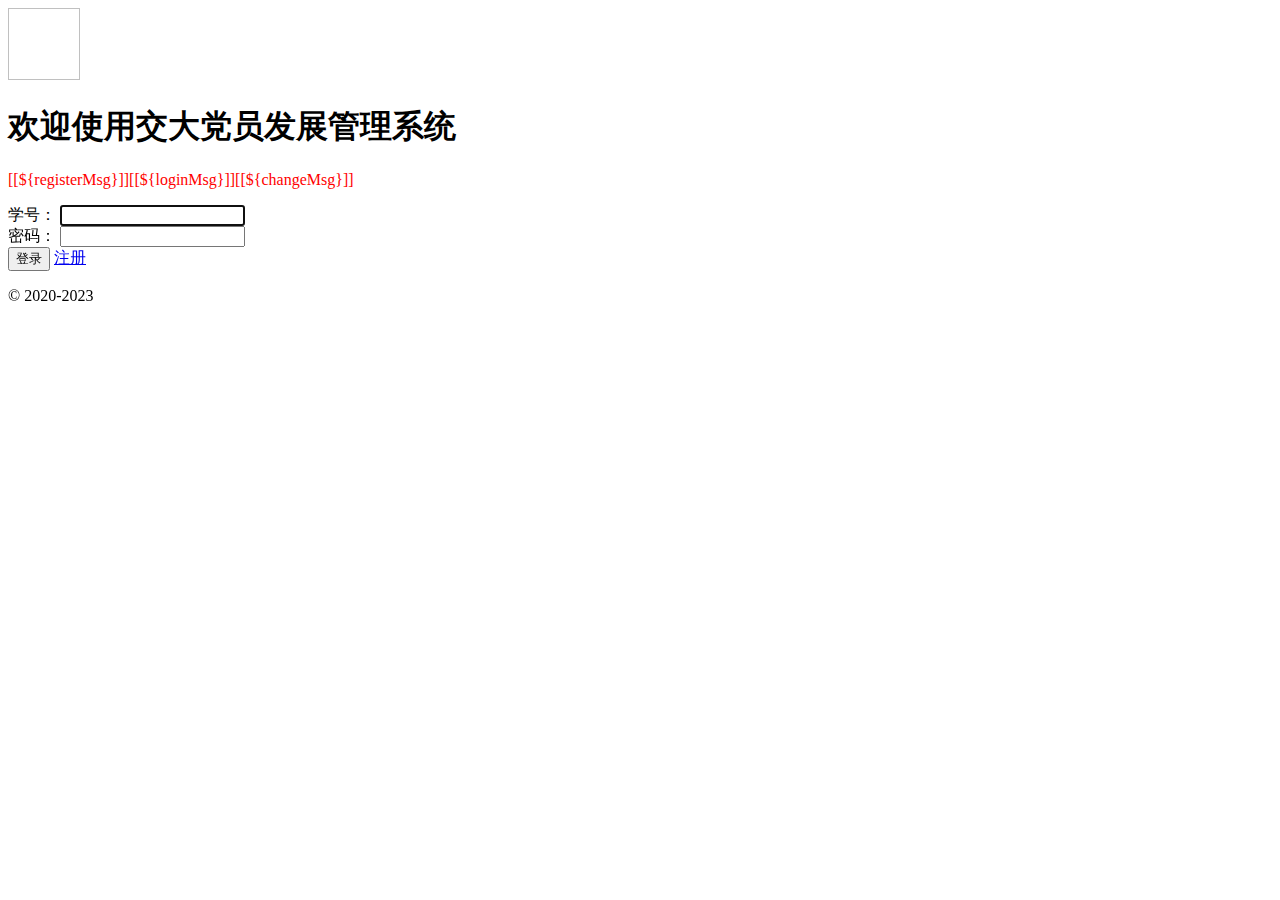
<file: target/classes/templates/index.html>
<!DOCTYPE html>
<html lang="en" xmlns:th="http://www.thymeleaf.org">
	<head>
		<meta http-equiv="Content-Type" content="text/html; charset=UTF-8">
		<meta name="viewport" content="width=device-width, initial-scale=1, shrink-to-fit=no">
		<meta name="description" content="">
		<meta name="author" content="">
		<title>党员发展管理系统</title>
		<!-- Bootstrap core CSS -->
		<link th:href="@{/css/bootstrap.min.css}" rel="stylesheet">
		<!-- Custom styles for this template -->
		<link th:href="@{/css/signin.css}" rel="stylesheet">
	</head>

	<body class="text-center">
		<form class="form-signin" th:action="@{/user/login}">
			<img class="mb-4" th:src="@{/img/bootstrap-solid.svg}" alt="" width="72" height="72">
			<h1 class="h3 mb-3 font-weight-normal">欢迎使用交大党员发展管理系统</h1>
			<p style="color: red">[[${registerMsg}]][[${loginMsg}]][[${changeMsg}]]</p>
			<div class="form-check form-inline">
				<label>学号：</label>
				<input type="text" name="mId" class="form-control" required="" autofocus="" th:value="${mId}">
			</div>
			<div class="form-check form-inline">
				<label>密码：</label>
				<input type="password" name="mPassword" class="form-control" required="">
			</div>
			<button class="btn btn-lg btn-primary btn-block" type="submit">登录</button>
			<a class="btn btn-lg btn-primary btn-block" href="/toRegisterMemberPage">注册</a>
			<p class="mt-5 mb-3 text-muted">© 2020-2023</p>
		</form>

	</body>

</html>
</file>
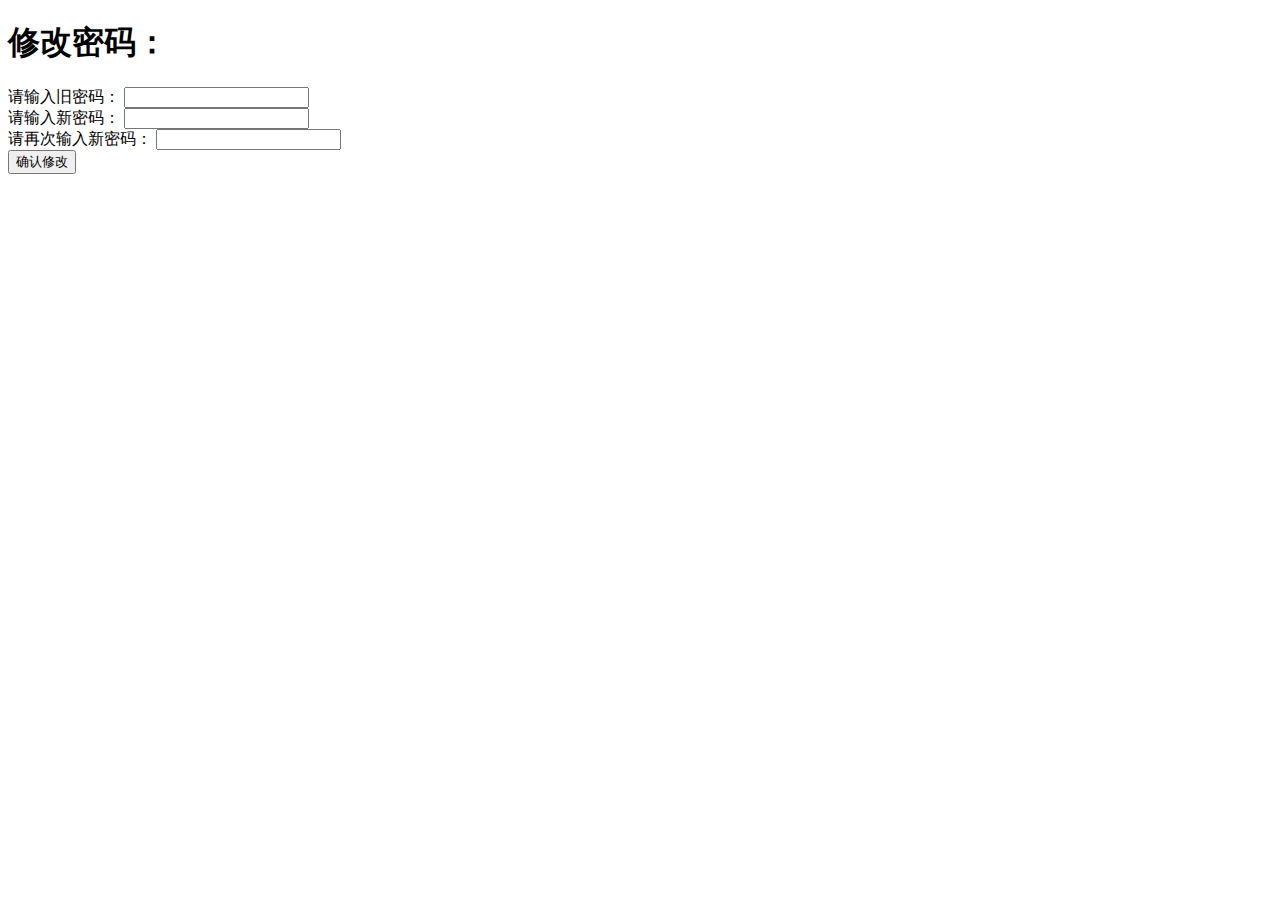
<file: target/classes/templates/changeMemberPassword.html>
<!DOCTYPE html>
<!-- saved from url=(0052)http://getbootstrap.com/docs/4.0/examples/dashboard/ -->
<html lang="en" xmlns:th="http://www.thymeleaf.org">
	<head>
		<meta http-equiv="Content-Type" content="text/html; charset=UTF-8">
		<meta name="viewport" content="width=device-width, initial-scale=1, shrink-to-fit=no">
		<meta name="description" content="">
		<meta name="author" content="">

		<title>Dashboard Template for Bootstrap</title>
		<!-- Bootstrap core CSS -->
		<link th:href="@{/css/bootstrap.min.css}" rel="stylesheet">

		<!-- Custom styles for this template -->
		<link th:href="@{/css/dashboard.css}" rel="stylesheet">
		<style type="text/css">
			/* Chart.js */
			
			@-webkit-keyframes chartjs-render-animation {
				from {
					opacity: 0.99
				}
				to {
					opacity: 1
				}
			}
			
			@keyframes chartjs-render-animation {
				from {
					opacity: 0.99
				}
				to {
					opacity: 1
				}
			}
			
			.chartjs-render-monitor {
				-webkit-animation: chartjs-render-animation 0.001s;
				animation: chartjs-render-animation 0.001s;
			}
		</style>
	</head>

	<body>
		<div th:replace="~{commons/commons::topbar}"></div>

		<div class="container-fluid">
			<div class="row">
				<div th:replace="~{commons/commons::sidebar(active='changeMemberPassword.html')}"></div>
				<main role="main" class="col-md-9 ml-sm-auto col-lg-10 pt-3 px-4">
					<form class="form-signin" th:action="@{/user/changeMemberPassword}">
						<div class="form-check form-inline">
							<p style="color: red" th:text="${changeMsg}"></p>
							<h1 class="h3 mb-3 font-weight-normal">修改密码：</h1>
							<div class="form-check form-inline">
								<label>请输入旧密码：</label>
								<input type="password" name="mPassword" class="form-control" required="">
							</div>
							<div class="form-check form-inline">
								<label>请输入新密码：</label>
								<input type="password" name="mNewPassword" class="form-control" required="">
							</div>
							<div class="form-check form-inline">
								<label>请再次输入新密码：</label>
								<input type="password" name="mNewPasswordConfirm" class="form-control" required="">
							</div>
						</div>
						<button class="btn btn-lg btn-primary btn-block" type="submit">确认修改</button>
					</form>
				</main>
			</div>
		</div>

		<!-- Bootstrap core JavaScript
    ================================================== -->
		<!-- Placed at the end of the document so the pages load faster -->
		<script type="text/javascript" th:src="@{/js/jquery-3.2.1.slim.min.js}"></script>
		<script type="text/javascript" th:src="@{/js/popper.min.js}"></script>
		<script type="text/javascript" th:src="@{/js/bootstrap.min.js}"></script>

		<!-- Icons -->
		<script type="text/javascript" th:src="@{/js/feather.min.js}"></script>
		<script>
			feather.replace()
		</script>

		<!-- Graphs -->
		<script type="text/javascript" th:src="@{/js/Chart.min.js}"></script>
		<script>
			var ctx = document.getElementById("myChart");
			var myChart = new Chart(ctx, {
				type: 'line',
				data: {
					labels: ["Sunday", "Monday", "Tuesday", "Wednesday", "Thursday", "Friday", "Saturday"],
					datasets: [{
						data: [15339, 21345, 18483, 24003, 23489, 24092, 12034],
						lineTension: 0,
						backgroundColor: 'transparent',
						borderColor: '#007bff',
						borderWidth: 4,
						pointBackgroundColor: '#007bff'
					}]
				},
				options: {
					scales: {
						yAxes: [{
							ticks: {
								beginAtZero: false
							}
						}]
					},
					legend: {
						display: false,
					}
				}
			});
		</script>

	</body>

</html>
</file>
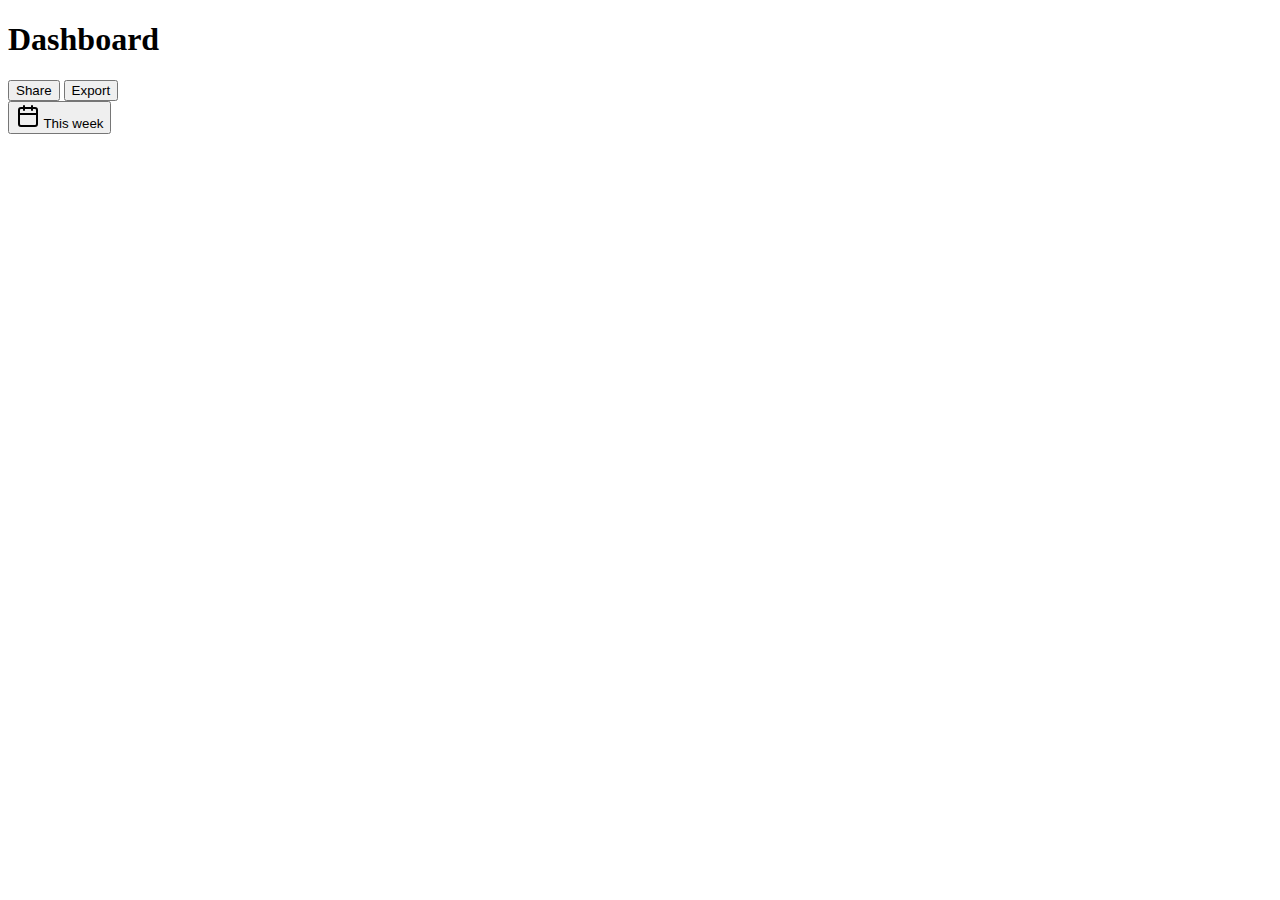
<file: target/classes/templates/main.html>
<!DOCTYPE html>
<!-- saved from url=(0052)http://getbootstrap.com/docs/4.0/examples/dashboard/ -->
<html lang="en" xmlns:th="http://www.thymeleaf.org">
	<head>
		<meta http-equiv="Content-Type" content="text/html; charset=UTF-8">
		<meta name="viewport" content="width=device-width, initial-scale=1, shrink-to-fit=no">
		<meta name="description" content="">
		<meta name="author" content="">

		<title>Dashboard Template for Bootstrap</title>
		<!-- Bootstrap core CSS -->
		<link th:href="@{/css/bootstrap.min.css}" rel="stylesheet">

		<!-- Custom styles for this template -->
		<link th:href="@{/css/dashboard.css}" rel="stylesheet">
		<style type="text/css">
			/* Chart.js */
			
			@-webkit-keyframes chartjs-render-animation {
				from {
					opacity: 0.99
				}
				to {
					opacity: 1
				}
			}
			
			@keyframes chartjs-render-animation {
				from {
					opacity: 0.99
				}
				to {
					opacity: 1
				}
			}
			
			.chartjs-render-monitor {
				-webkit-animation: chartjs-render-animation 0.001s;
				animation: chartjs-render-animation 0.001s;
			}
		</style>
	</head>

	<body>
		<div th:replace="~{commons/commons::topbar}"></div>

		<div class="container-fluid">
			<div class="row">
				<div th:replace="~{commons/commons::sidebar(active='main.html')}"></div>
				<main role="main" class="col-md-9 ml-sm-auto col-lg-10 pt-3 px-4">
					<div class="chartjs-size-monitor" style="position: absolute; left: 0px; top: 0px; right: 0px; bottom: 0px; overflow: hidden; pointer-events: none; visibility: hidden; z-index: -1;">
						<div class="chartjs-size-monitor-expand" style="position:absolute;left:0;top:0;right:0;bottom:0;overflow:hidden;pointer-events:none;visibility:hidden;z-index:-1;">
							<div style="position:absolute;width:1000000px;height:1000000px;left:0;top:0"></div>
						</div>
						<div class="chartjs-size-monitor-shrink" style="position:absolute;left:0;top:0;right:0;bottom:0;overflow:hidden;pointer-events:none;visibility:hidden;z-index:-1;">
							<div style="position:absolute;width:200%;height:200%;left:0; top:0"></div>
						</div>
					</div>
					<div class="d-flex justify-content-between flex-wrap flex-md-nowrap align-items-center pb-2 mb-3 border-bottom">
						<h1 class="h2">Dashboard</h1>
						<div class="btn-toolbar mb-2 mb-md-0">
							<div class="btn-group mr-2">
								<button class="btn btn-sm btn-outline-secondary">Share</button>
								<button class="btn btn-sm btn-outline-secondary">Export</button>
							</div>
							<button class="btn btn-sm btn-outline-secondary dropdown-toggle">
                <svg xmlns="http://www.w3.org/2000/svg" width="24" height="24" viewBox="0 0 24 24" fill="none" stroke="currentColor" stroke-width="2" stroke-linecap="round" stroke-linejoin="round" class="feather feather-calendar"><rect x="3" y="4" width="18" height="18" rx="2" ry="2"></rect><line x1="16" y1="2" x2="16" y2="6"></line><line x1="8" y1="2" x2="8" y2="6"></line><line x1="3" y1="10" x2="21" y2="10"></line></svg>
                This week
              </button>
						</div>
					</div>

					<canvas class="my-4 chartjs-render-monitor" id="myChart" width="1076" height="454" style="display: block; width: 1076px; height: 454px;"></canvas>

					
				</main>
			</div>
		</div>

		<!-- Bootstrap core JavaScript
    ================================================== -->
		<!-- Placed at the end of the document so the pages load faster -->
		<script type="text/javascript" th:src="@{/js/jquery-3.2.1.slim.min.js}"></script>
		<script type="text/javascript" th:src="@{/js/popper.min.js}"></script>
		<script type="text/javascript" th:src="@{/js/bootstrap.min.js}"></script>

		<!-- Icons -->
		<script type="text/javascript" th:src="@{/js/feather.min.js}"></script>
		<script>
			feather.replace()
		</script>

		<!-- Graphs -->
		<script type="text/javascript" th:src="@{/js/Chart.min.js}"></script>
		<script>
			var ctx = document.getElementById("myChart");
			var myChart = new Chart(ctx, {
				type: 'line',
				data: {
					labels: ["Sunday", "Monday", "Tuesday", "Wednesday", "Thursday", "Friday", "Saturday"],
					datasets: [{
						data: [15339, 21345, 18483, 24003, 23489, 24092, 12034],
						lineTension: 0,
						backgroundColor: 'transparent',
						borderColor: '#007bff',
						borderWidth: 4,
						pointBackgroundColor: '#007bff'
					}]
				},
				options: {
					scales: {
						yAxes: [{
							ticks: {
								beginAtZero: false
							}
						}]
					},
					legend: {
						display: false,
					}
				}
			});
		</script>

	</body>

</html>
</file>
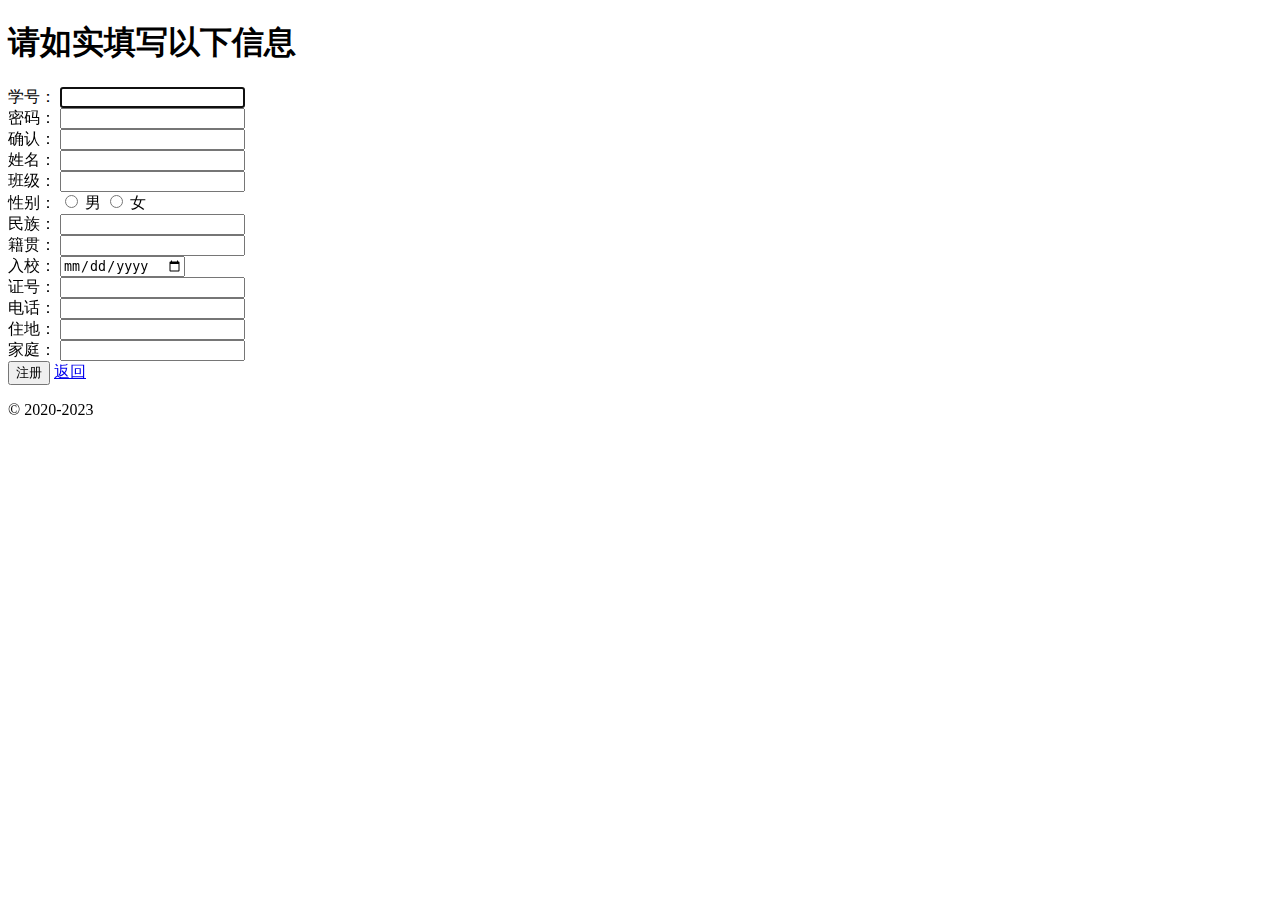
<file: target/classes/templates/register.html>
<!DOCTYPE html>
<html lang="en" xmlns:th="http://www.thymeleaf.org">
	<head>
		<meta http-equiv="Content-Type" content="text/html; charset=UTF-8">
		<meta name="viewport" content="width=device-width, initial-scale=1, shrink-to-fit=no">
		<meta name="description" content="">
		<meta name="author" content="">
		<title>党员发展管理系统-注册</title>
		<!-- Bootstrap core CSS -->
		<link th:href="@{/css/bootstrap.min.css}" rel="stylesheet">
		<!-- Custom styles for this template -->
		<link th:href="@{/css/signin.css}" rel="stylesheet">
	</head>

	<body class="text-center">
		<form class="form-signin" th:action="@{/user/register}">
			<div class="form-check form-inline">
				<p style="color: red" th:text="${registerMsg}"></p>
				<h1 class="h3 mb-3 font-weight-normal">请如实填写以下信息</h1>
				<div class="form-check form-inline">
					<label>学号：</label>
					<input type="text" name="mId" class="form-control" required="" autofocus="" th:value="${mId}">
				</div>
				<div class="form-check form-inline">
					<label>密码：</label>
					<input type="password" name="mPassword" class="form-control" required="">
				</div>
				<div class="form-check form-inline">
					<label>确认：</label>
					<input type="password" name="mPasswordConfirm" class="form-control" required="">
				</div>
				<input type="hidden" name="mLevel" value="0">
				<div class="form-check form-inline">
					<label>姓名：</label>
					<input type="text" name="mName" class="form-control" required="" th:value="${mName}">
				</div>
				<div class="form-check form-inline">
					<label>班级：</label>
					<input type="text" name="mClass" class="form-control" required="" th:value="${mClass}">
				</div>
				<div class="form-check form-inline">
					<label>性别：</label>
					<input type="radio" name="mGender" class="form-check-input" required="" th:value="男" th:checked="${mGender}">
					<label>男</label>

					<input type="radio" name="mGender" class="form-check-input" required="" th:value="女" th:checked="${mGender}">
					<label>女</label>
				</div>
				<div class="form-check form-inline">
					<label>民族：</label>
					<input type="text" name="mNation" class="form-control" required="" th:value="${mNation}">
				</div>
				<div class="form-check form-inline">
					<label>籍贯：</label>
					<input type="text" name="mNativePlace" class="form-control" required="" th:value="${mNativePlace}">
				</div>
				<div class="form-check form-inline">
					<label>入校：</label>
					<input type="date" name="mAdmissionTime" class="form-control" required="" th:value="${#dates.format(mAdmissionTime, 'yyyy-MM-dd')}">
				</div>
				<div class="form-check form-inline">
					<label>证号：</label>
					<input type="text" name="mIdCard" class="form-control" required="" th:value="${mIdCard}">
				</div>
				<div class="form-check form-inline">
					<label>电话：</label>
					<input type="text" name="mPhone" class="form-control" required="" th:value="${mPhone}">
				</div>
				<div class="form-check form-inline">
					<label>住地：</label>
					<input type="text" name="mPlace" class="form-control" required="" th:value="${mPlace}">
				</div>
				<div class="form-check form-inline">
					<label>家庭：</label>
					<input type="text" name="mFamilyPlace" class="form-control" required="" th:value="${mFamilyPlace}">
				</div>
			</div>
			<button class="btn btn-lg btn-primary btn-block" type="submit">注册</button>
			<a class="btn btn-lg btn-primary btn-block" href="/index">返回</a>
			<p class="mt-5 mb-3 text-muted">© 2020-2023</p>
		</form>

	</body>

</html>
</file>
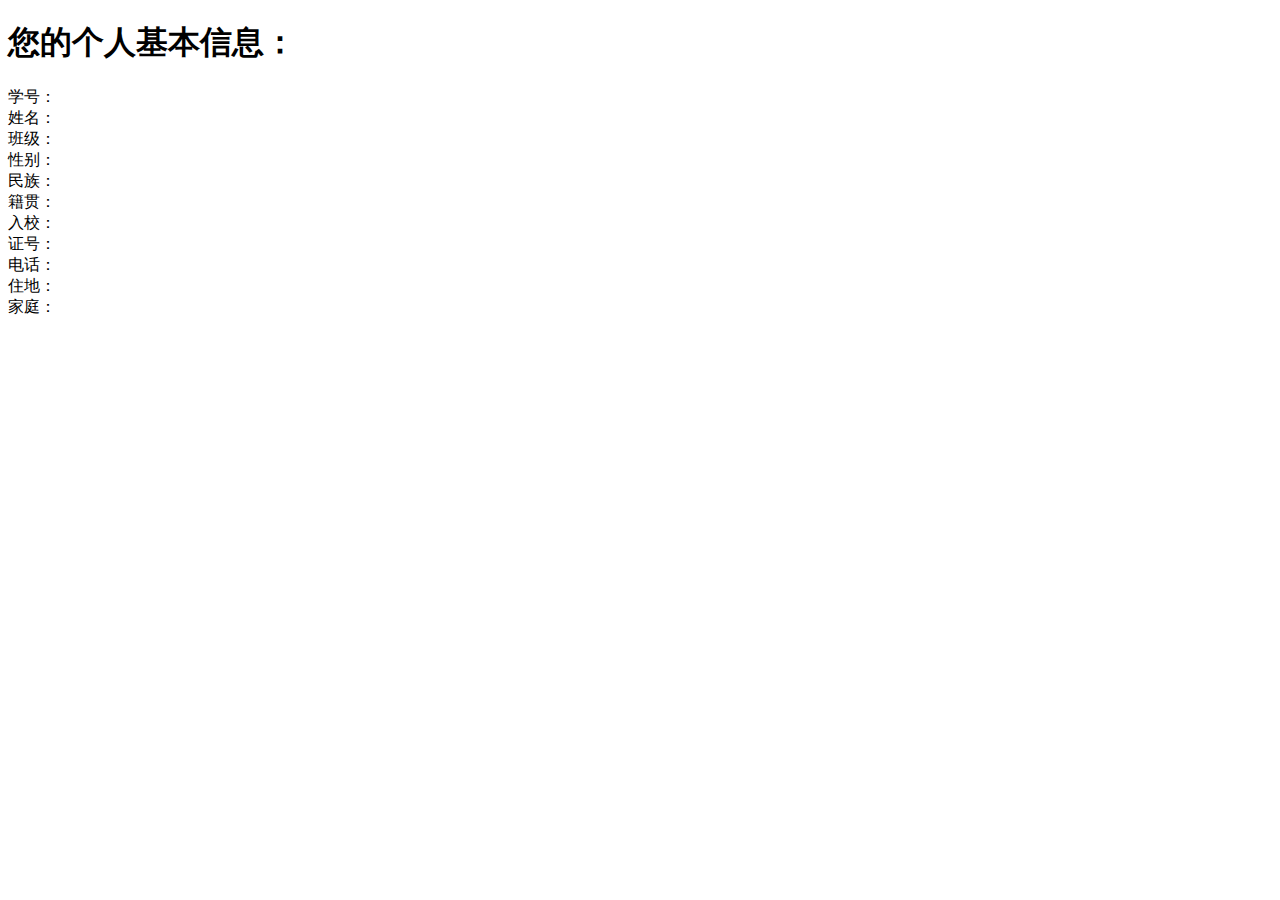
<file: target/classes/templates/showMemberInformation.html>
<!DOCTYPE html>
<!-- saved from url=(0052)http://getbootstrap.com/docs/4.0/examples/dashboard/ -->
<html lang="en" xmlns:th="http://www.thymeleaf.org">
	<head>
		<meta http-equiv="Content-Type" content="text/html; charset=UTF-8">
		<meta name="viewport" content="width=device-width, initial-scale=1, shrink-to-fit=no">
		<meta name="description" content="">
		<meta name="author" content="">

		<title>Dashboard Template for Bootstrap</title>
		<!-- Bootstrap core CSS -->
		<link th:href="@{/css/bootstrap.min.css}" rel="stylesheet">

		<!-- Custom styles for this template -->
		<link th:href="@{/css/dashboard.css}" rel="stylesheet">
		<style type="text/css">
			/* Chart.js */
			
			@-webkit-keyframes chartjs-render-animation {
				from {
					opacity: 0.99
				}
				to {
					opacity: 1
				}
			}
			
			@keyframes chartjs-render-animation {
				from {
					opacity: 0.99
				}
				to {
					opacity: 1
				}
			}
			
			.chartjs-render-monitor {
				-webkit-animation: chartjs-render-animation 0.001s;
				animation: chartjs-render-animation 0.001s;
			}
		</style>
	</head>

	<body>
		<div th:replace="~{commons/commons::topbar}"></div>

		<div class="container-fluid">
			<div class="row">
				<div th:replace="~{commons/commons::sidebar(active='showMemberInformation.html')}"></div>
				<main role="main" class="col-md-9 ml-sm-auto col-lg-10 pt-3 px-4">
					<h1 class="h3 mb-3 font-weight-normal">您的个人基本信息：</h1>
					<div class="form-check form-inline">
						<label>学号：</label><label th:text="${session.loginMember.getMId()}"></label>
					</div>
					<div class="form-check form-inline">
						<label>姓名：</label><label th:text="${session.loginMember.getMName()}"></label>
					</div>
					<div class="form-check form-inline">
						<label>班级：</label><label th:text="${session.loginMember.getMClass()}"></label>
					</div>
					<div class="form-check form-inline">
						<label>性别：</label><label th:text="${session.loginMember.getMGender()}"></label>
					</div>
					<div class="form-check form-inline">
						<label>民族：</label><label th:text="${session.loginMember.getMNation()}"></label>
					</div>
					<div class="form-check form-inline">
						<label>籍贯：</label><label th:text="${session.loginMember.getMNativePlace()}"></label>
					</div>
					<div class="form-check form-inline">
						<label>入校：</label><label th:text="${#dates.format(session.loginMember.getMAdmissionTime(), 'yyyy年MM月dd日')}"></label>
					</div>
					<div class="form-check form-inline">
						<label>证号：</label><label th:text="${session.loginMember.getMIdCard()}"></label>
					</div>
					<div class="form-check form-inline">
						<label>电话：</label><label th:text="${session.loginMember.getMPhone()}"></label>
					</div>
					<div class="form-check form-inline">
						<label>住地：</label><label th:text="${session.loginMember.getMPlace()}"></label>
					</div>
					<div class="form-check form-inline">
						<label>家庭：</label><label th:text="${session.loginMember.getMFamilyPlace()}"></label>
					</div>
				</main>
			</div>
		</div>

		<!-- Bootstrap core JavaScript
    ================================================== -->
		<!-- Placed at the end of the document so the pages load faster -->
		<script type="text/javascript" th:src="@{/js/jquery-3.2.1.slim.min.js}"></script>
		<script type="text/javascript" th:src="@{/js/popper.min.js}"></script>
		<script type="text/javascript" th:src="@{/js/bootstrap.min.js}"></script>

		<!-- Icons -->
		<script type="text/javascript" th:src="@{/js/feather.min.js}"></script>
		<script>
			feather.replace()
		</script>

		<!-- Graphs -->
		<script type="text/javascript" th:src="@{/js/Chart.min.js}"></script>
		<script>
			var ctx = document.getElementById("myChart");
			var myChart = new Chart(ctx, {
				type: 'line',
				data: {
					labels: ["Sunday", "Monday", "Tuesday", "Wednesday", "Thursday", "Friday", "Saturday"],
					datasets: [{
						data: [15339, 21345, 18483, 24003, 23489, 24092, 12034],
						lineTension: 0,
						backgroundColor: 'transparent',
						borderColor: '#007bff',
						borderWidth: 4,
						pointBackgroundColor: '#007bff'
					}]
				},
				options: {
					scales: {
						yAxes: [{
							ticks: {
								beginAtZero: false
							}
						}]
					},
					legend: {
						display: false,
					}
				}
			});
		</script>

	</body>

</html>
</file>
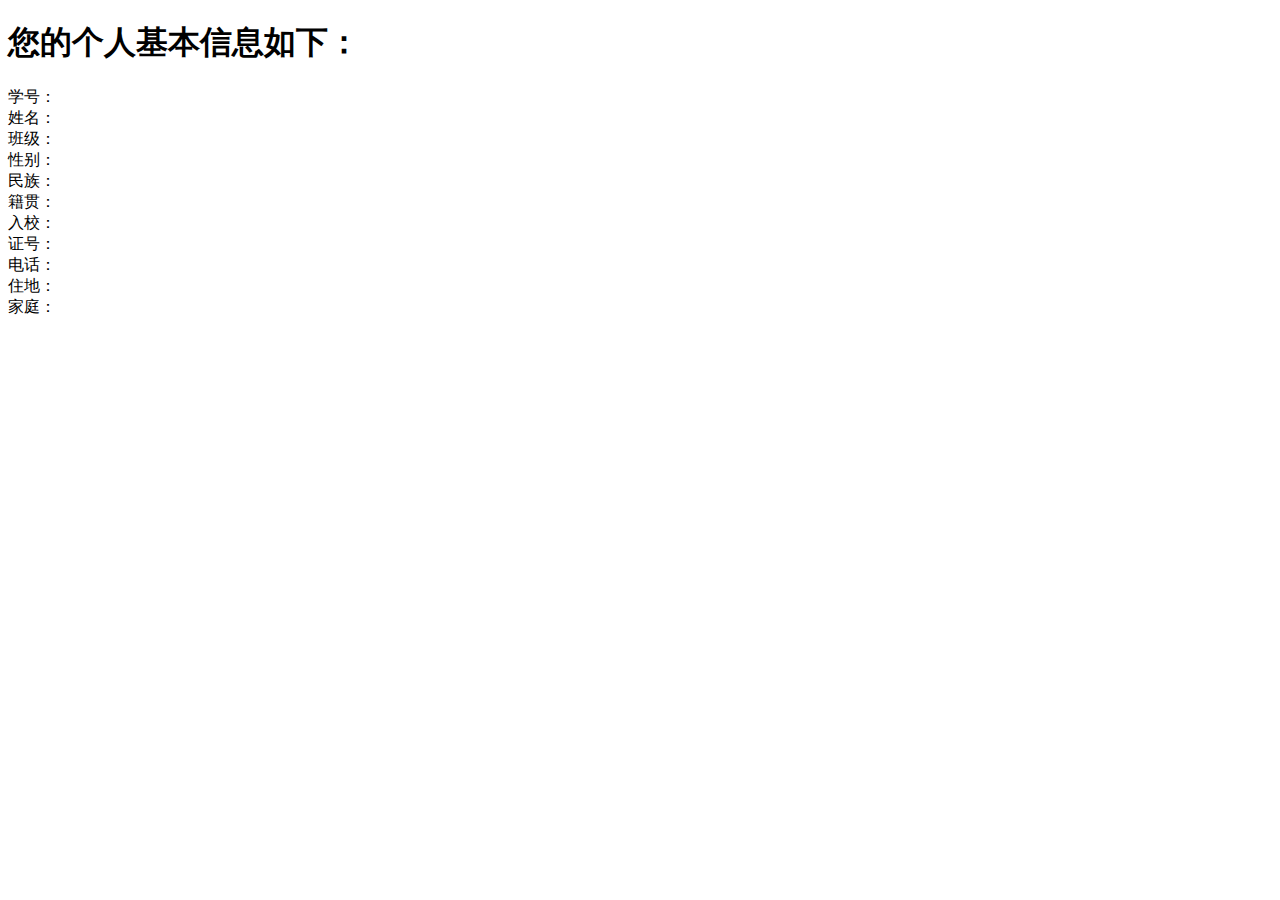
<file: src/main/resources/templates/showMemberInformation.html>
<!DOCTYPE html>
<!-- saved from url=(0052)http://getbootstrap.com/docs/4.0/examples/dashboard/ -->
<html lang="en" xmlns:th="http://www.thymeleaf.org">
	<head>
		<meta http-equiv="Content-Type" content="text/html; charset=UTF-8">
		<meta name="viewport" content="width=device-width, initial-scale=1, shrink-to-fit=no">
		<meta name="description" content="">
		<meta name="author" content="">

		<title>Dashboard Template for Bootstrap</title>
		<!-- Bootstrap core CSS -->
		<link th:href="@{/css/bootstrap.min.css}" rel="stylesheet">

		<!-- Custom styles for this template -->
		<link th:href="@{/css/dashboard.css}" rel="stylesheet">
		<style type="text/css">
			/* Chart.js */
			
			@-webkit-keyframes chartjs-render-animation {
				from {
					opacity: 0.99
				}
				to {
					opacity: 1
				}
			}
			
			@keyframes chartjs-render-animation {
				from {
					opacity: 0.99
				}
				to {
					opacity: 1
				}
			}
			
			.chartjs-render-monitor {
				-webkit-animation: chartjs-render-animation 0.001s;
				animation: chartjs-render-animation 0.001s;
			}
		</style>
	</head>

	<body>
		<div th:replace="~{commons/commons::topbar}"></div>

		<div class="container-fluid">
			<div class="row">
				<div th:replace="~{commons/commons::sidebar(active='showMemberInformation.html')}"></div>
				<main role="main" class="col-md-9 ml-sm-auto col-lg-10 pt-3 px-4">
					<h1 class="h3 mb-3 font-weight-normal">您的个人基本信息如下：</h1>
					<div class="form-check form-inline">
						<label>学号：</label><label th:text="${session.loginMember.getMId()}"></label>
					</div>
					<div class="form-check form-inline">
						<label>姓名：</label><label th:text="${session.loginMember.getMName()}"></label>
					</div>
					<div class="form-check form-inline">
						<label>班级：</label><label th:text="${session.loginMember.getMClass()}"></label>
					</div>
					<div class="form-check form-inline">
						<label>性别：</label><label th:text="${session.loginMember.getMGender()}"></label>
					</div>
					<div class="form-check form-inline">
						<label>民族：</label><label th:text="${session.loginMember.getMNation()}"></label>
					</div>
					<div class="form-check form-inline">
						<label>籍贯：</label><label th:text="${session.loginMember.getMNativePlace()}"></label>
					</div>
					<div class="form-check form-inline">
						<label>入校：</label><label th:text="${#dates.format(session.loginMember.getMAdmissionTime(), 'yyyy年MM月dd日')}"></label>
					</div>
					<div class="form-check form-inline">
						<label>证号：</label><label th:text="${session.loginMember.getMIdCard()}"></label>
					</div>
					<div class="form-check form-inline">
						<label>电话：</label><label th:text="${session.loginMember.getMPhone()}"></label>
					</div>
					<div class="form-check form-inline">
						<label>住地：</label><label th:text="${session.loginMember.getMPlace()}"></label>
					</div>
					<div class="form-check form-inline">
						<label>家庭：</label><label th:text="${session.loginMember.getMFamilyPlace()}"></label>
					</div>
				</main>
			</div>
		</div>

		<!-- Bootstrap core JavaScript
    ================================================== -->
		<!-- Placed at the end of the document so the pages load faster -->
		<script type="text/javascript" th:src="@{/js/jquery-3.2.1.slim.min.js}"></script>
		<script type="text/javascript" th:src="@{/js/popper.min.js}"></script>
		<script type="text/javascript" th:src="@{/js/bootstrap.min.js}"></script>

		<!-- Icons -->
		<script type="text/javascript" th:src="@{/js/feather.min.js}"></script>
		<script>
			feather.replace()
		</script>

		<!-- Graphs -->
		<script type="text/javascript" th:src="@{/js/Chart.min.js}"></script>
		<script>
			var ctx = document.getElementById("myChart");
			var myChart = new Chart(ctx, {
				type: 'line',
				data: {
					labels: ["Sunday", "Monday", "Tuesday", "Wednesday", "Thursday", "Friday", "Saturday"],
					datasets: [{
						data: [15339, 21345, 18483, 24003, 23489, 24092, 12034],
						lineTension: 0,
						backgroundColor: 'transparent',
						borderColor: '#007bff',
						borderWidth: 4,
						pointBackgroundColor: '#007bff'
					}]
				},
				options: {
					scales: {
						yAxes: [{
							ticks: {
								beginAtZero: false
							}
						}]
					},
					legend: {
						display: false,
					}
				}
			});
		</script>

	</body>

</html>
</file>
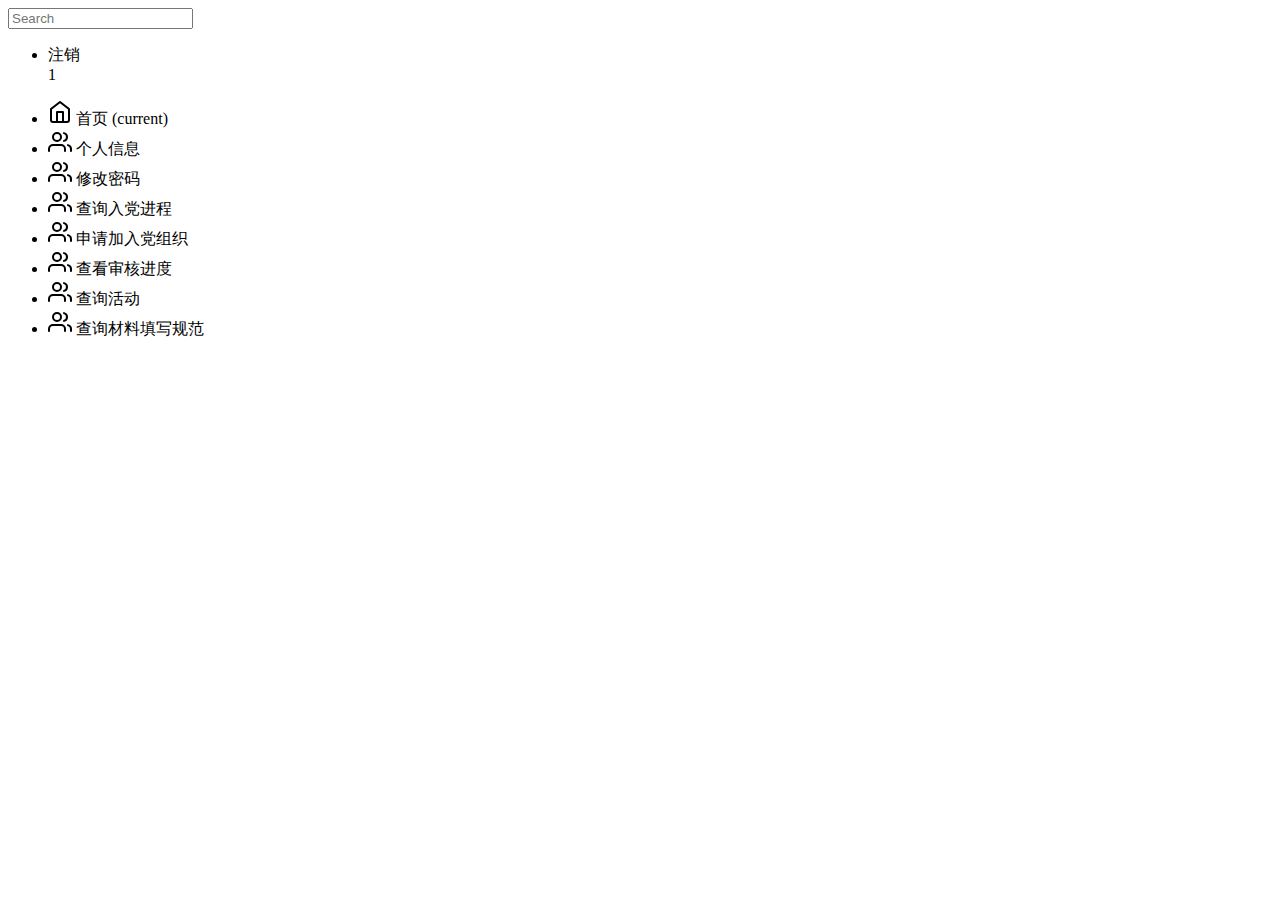
<file: target/classes/templates/commons/commons.html>
<!DOCTYPE html>
<html lang="en" xmlns:th="http://www.thymeleaf.org">

<!-- 头部导航栏 -->
<nav class="navbar navbar-dark sticky-top bg-dark flex-md-nowrap p-0" th:fragment="topbar">
    <a class="navbar-brand col-sm-3 col-md-2 mr-0" href="" th:text="${session.loginMember.getMName()}"></a>

    <div class="input-group">
        <input class="form-control form-control-dark w-100" type="text" placeholder="Search" aria-label="Search" onkeydown="onKeyDown()">
        <span class="input-group-addon"><i class="glyphicon glyphicon-search"></i></span>
    </div>
    <script type="text/javascript">
        function onKeyDown(event){
            var e = event || arguments.callee.caller.arguments[0];
            if(e && e.keyCode==13){ // enter 键
                alert("搜索功能开发中…");
            }
        }
    </script>


    <ul class="navbar-nav px-3">
        <li class="nav-item text-nowrap">
            <a class="nav-link" th:href="@{/user/logout}">注销</a>
        </li>1
    </ul>
</nav>

<!-- 侧边栏 -->
<nav class="col-md-2 d-none d-md-block bg-light sidebar" th:fragment="sidebar">
    <div class="sidebar-sticky">
        <ul class="nav flex-column">
            <li class="nav-item">
                <a th:class="${active}=='main.html'?'nav-link active':'nav-link'" th:href="@{/main}">
                    <svg xmlns="http://www.w3.org/2000/svg" width="24" height="24" viewBox="0 0 24 24" fill="none" stroke="currentColor" stroke-width="2" stroke-linecap="round" stroke-linejoin="round" class="feather feather-home">
                        <path d="M3 9l9-7 9 7v11a2 2 0 0 1-2 2H5a2 2 0 0 1-2-2z"></path>
                        <polyline points="9 22 9 12 15 12 15 22"></polyline>
                    </svg>
                    首页 <span class="sr-only">(current)</span>
                </a>
            </li>
            <li class="nav-item">
                <a th:class="${active}=='showMemberInformation.html'?'nav-link active':'nav-link'" th:href="@{/showMemberInformation}">
                    <svg xmlns="http://www.w3.org/2000/svg" width="24" height="24" viewBox="0 0 24 24" fill="none" stroke="currentColor" stroke-width="2" stroke-linecap="round" stroke-linejoin="round" class="feather feather-users">
                        <path d="M17 21v-2a4 4 0 0 0-4-4H5a4 4 0 0 0-4 4v2"></path>
                        <circle cx="9" cy="7" r="4"></circle>
                        <path d="M23 21v-2a4 4 0 0 0-3-3.87"></path>
                        <path d="M16 3.13a4 4 0 0 1 0 7.75"></path>
                    </svg>
                    个人信息
                </a>
            </li>
            <li class="nav-item">
                <a th:class="${active}=='changeMemberPassword.html'?'nav-link active':'nav-link'" th:href="@{/changeMemberPassword}">
                    <svg xmlns="http://www.w3.org/2000/svg" width="24" height="24" viewBox="0 0 24 24" fill="none" stroke="currentColor" stroke-width="2" stroke-linecap="round" stroke-linejoin="round" class="feather feather-users">
                        <path d="M17 21v-2a4 4 0 0 0-4-4H5a4 4 0 0 0-4 4v2"></path>
                        <circle cx="9" cy="7" r="4"></circle>
                        <path d="M23 21v-2a4 4 0 0 0-3-3.87"></path>
                        <path d="M16 3.13a4 4 0 0 1 0 7.75"></path>
                    </svg>
                    修改密码
                </a>
            </li>
            <li class="nav-item">
                <a th:class="${active}=='list.html'?'nav-link active':'nav-link'" th:href="@{/queryAllEmps}">
                    <svg xmlns="http://www.w3.org/2000/svg" width="24" height="24" viewBox="0 0 24 24" fill="none" stroke="currentColor" stroke-width="2" stroke-linecap="round" stroke-linejoin="round" class="feather feather-users">
                        <path d="M17 21v-2a4 4 0 0 0-4-4H5a4 4 0 0 0-4 4v2"></path>
                        <circle cx="9" cy="7" r="4"></circle>
                        <path d="M23 21v-2a4 4 0 0 0-3-3.87"></path>
                        <path d="M16 3.13a4 4 0 0 1 0 7.75"></path>
                    </svg>
                    查询入党进程
                </a>
            </li>



            <!-- 0级 -->
            <li class="nav-item" th:if="${session.loginMember.getMLevel()} == 0">
                <a th:class="${active}=='list.html'?'nav-link active':'nav-link'" th:href="@{/queryAllEmps}">
                    <svg xmlns="http://www.w3.org/2000/svg" width="24" height="24" viewBox="0 0 24 24" fill="none" stroke="currentColor" stroke-width="2" stroke-linecap="round" stroke-linejoin="round" class="feather feather-users">
                        <path d="M17 21v-2a4 4 0 0 0-4-4H5a4 4 0 0 0-4 4v2"></path>
                        <circle cx="9" cy="7" r="4"></circle>
                        <path d="M23 21v-2a4 4 0 0 0-3-3.87"></path>
                        <path d="M16 3.13a4 4 0 0 1 0 7.75"></path>
                    </svg>
                    申请加入党组织
                </a>
            </li>
            <li class="nav-item" th:if="${session.loginMember.getMLevel()} == 0">
                <a th:class="${active}=='list.html'?'nav-link active':'nav-link'" th:href="@{/queryAllEmps}">
                    <svg xmlns="http://www.w3.org/2000/svg" width="24" height="24" viewBox="0 0 24 24" fill="none" stroke="currentColor" stroke-width="2" stroke-linecap="round" stroke-linejoin="round" class="feather feather-users">
                        <path d="M17 21v-2a4 4 0 0 0-4-4H5a4 4 0 0 0-4 4v2"></path>
                        <circle cx="9" cy="7" r="4"></circle>
                        <path d="M23 21v-2a4 4 0 0 0-3-3.87"></path>
                        <path d="M16 3.13a4 4 0 0 1 0 7.75"></path>
                    </svg>
                    查看审核进度
                </a>
            </li>




            <!-- 1级 -->
            <li class="nav-item" th:if="${session.loginMember.getMLevel()} == 1">
                <a th:class="${active}=='list.html'?'nav-link active':'nav-link'" th:href="@{/queryAllEmps}">
                    <svg xmlns="http://www.w3.org/2000/svg" width="24" height="24" viewBox="0 0 24 24" fill="none" stroke="currentColor" stroke-width="2" stroke-linecap="round" stroke-linejoin="round" class="feather feather-users">
                        <path d="M17 21v-2a4 4 0 0 0-4-4H5a4 4 0 0 0-4 4v2"></path>
                        <circle cx="9" cy="7" r="4"></circle>
                        <path d="M23 21v-2a4 4 0 0 0-3-3.87"></path>
                        <path d="M16 3.13a4 4 0 0 1 0 7.75"></path>
                    </svg>
                    查询活动
                </a>
            </li>
            <li class="nav-item" th:if="${session.loginMember.getMLevel()} == 1">
                <a th:class="${active}=='list.html'?'nav-link active':'nav-link'" th:href="@{/queryAllEmps}">
                    <svg xmlns="http://www.w3.org/2000/svg" width="24" height="24" viewBox="0 0 24 24" fill="none" stroke="currentColor" stroke-width="2" stroke-linecap="round" stroke-linejoin="round" class="feather feather-users">
                        <path d="M17 21v-2a4 4 0 0 0-4-4H5a4 4 0 0 0-4 4v2"></path>
                        <circle cx="9" cy="7" r="4"></circle>
                        <path d="M23 21v-2a4 4 0 0 0-3-3.87"></path>
                        <path d="M16 3.13a4 4 0 0 1 0 7.75"></path>
                    </svg>
                    查询材料填写规范
                </a>
            </li>
        </ul>
    </div>
</nav>



</html>
</file>
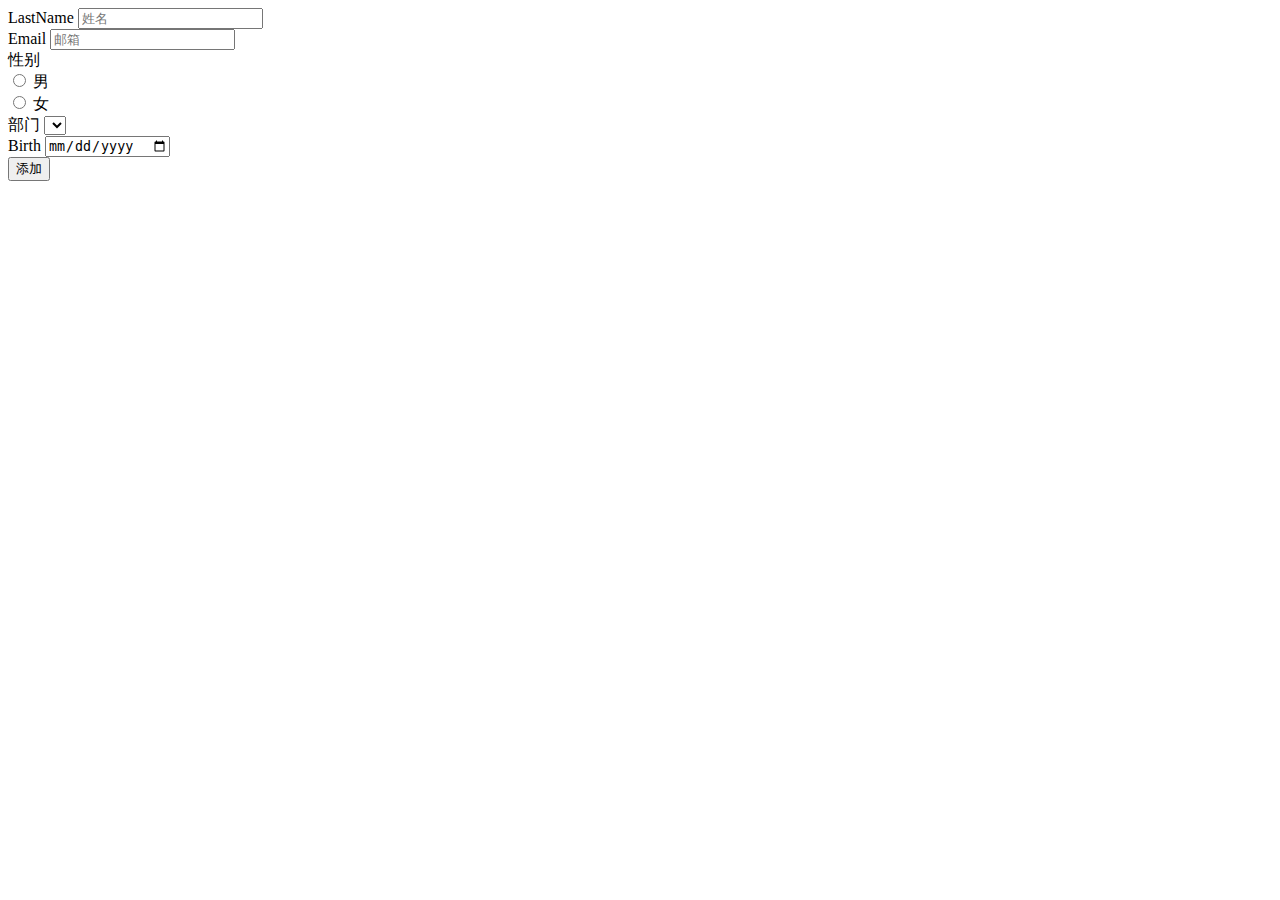
<file: target/classes/templates/emp/add.html>
<!DOCTYPE html>
<!-- saved from url=(0052)http://getbootstrap.com/docs/4.0/examples/dashboard/ -->
<html lang="en" xmlns:th="http://www.thymeleaf.org">
	<head>
		<meta http-equiv="Content-Type" content="text/html; charset=UTF-8">
		<meta name="viewport" content="width=device-width, initial-scale=1, shrink-to-fit=no">
		<meta name="description" content="">
		<meta name="author" content="">

		<title>Dashboard Template for Bootstrap</title>
		<!-- Bootstrap core CSS -->
		<link th:href="@{/css/bootstrap.min.css}" rel="stylesheet">

		<!-- Custom styles for this template -->
		<link th:href="@{/css/dashboard.css}" rel="stylesheet">
		<style type="text/css">
			/* Chart.js */
			
			@-webkit-keyframes chartjs-render-animation {
				from {
					opacity: 0.99
				}
				to {
					opacity: 1
				}
			}
			
			@keyframes chartjs-render-animation {
				from {
					opacity: 0.99
				}
				to {
					opacity: 1
				}
			}
			
			.chartjs-render-monitor {
				-webkit-animation: chartjs-render-animation 0.001s;
				animation: chartjs-render-animation 0.001s;
			}
		</style>
	</head>

	<body>
		<div th:replace="~{commons/commons::topbar}"></div>

		<div class="container-fluid">
			<div class="row">
				<div th:replace="~{commons/commons::sidebar(active='list.html')}"></div>
				<main role="main" class="col-md-9 ml-sm-auto col-lg-10 pt-3 px-4">
					<form th:action="@{/addEmp}">
						<div class="form-group">
							<label>LastName</label>
							<input type="text" name="lastName" class="form-control" placeholder="姓名">
						</div>
						<div class="form-group">
							<label>Email</label>
							<input type="email" name="email" class="form-control" placeholder="邮箱">
						</div>
						<div class="form-group">
							<label>性别</label><br/>
							<div class="form-check form-check-inline">
								<input class="form-check-input" type="radio" name="gender" value="1">
								<label class="form-check-label">男</label>
							</div>
							<div class="form-check form-check-inline">
								<input class="form-check-input" type="radio" name="gender" value="0">
								<label class="form-check-label">女</label>
							</div>
						</div>
						<div class="form-group">
							<label>部门</label>
							<select class="form-control" name="departmentName">
								<option th:each="dept:${departments}" th:text="${dept.getDepartmentName()}" th:value="${dept.getDepartmentName()}"></option>
							</select>
						</div>
						<div class="form-group">
							<label>Birth</label>
							<input type="date" name="birth" class="form-control">
						</div>
						<button type="submit" class="btn btn-primary">添加</button>
					</form>
				</main>
			</div>
		</div>

		<!-- Bootstrap core JavaScript
    ================================================== -->
		<!-- Placed at the end of the document so the pages load faster -->
		<script type="text/javascript" th:src="@{/js/jquery-3.2.1.slim.min.js}"></script>
		<script type="text/javascript" th:src="@{/js/popper.min.js}"></script>
		<script type="text/javascript" th:src="@{/js/bootstrap.min.js}"></script>

		<!-- Icons -->
		<script type="text/javascript" th:src="@{/js/feather.min.js}"></script>
		<script>
			feather.replace()
		</script>

		<!-- Graphs -->
		<script type="text/javascript" th:src="@{/js/Chart.min.js}"></script>
		<script>
			var ctx = document.getElementById("myChart");
			var myChart = new Chart(ctx, {
				type: 'line',
				data: {
					labels: ["Sunday", "Monday", "Tuesday", "Wednesday", "Thursday", "Friday", "Saturday"],
					datasets: [{
						data: [15339, 21345, 18483, 24003, 23489, 24092, 12034],
						lineTension: 0,
						backgroundColor: 'transparent',
						borderColor: '#007bff',
						borderWidth: 4,
						pointBackgroundColor: '#007bff'
					}]
				},
				options: {
					scales: {
						yAxes: [{
							ticks: {
								beginAtZero: false
							}
						}]
					},
					legend: {
						display: false,
					}
				}
			});
		</script>

	</body>

</html>
</file>
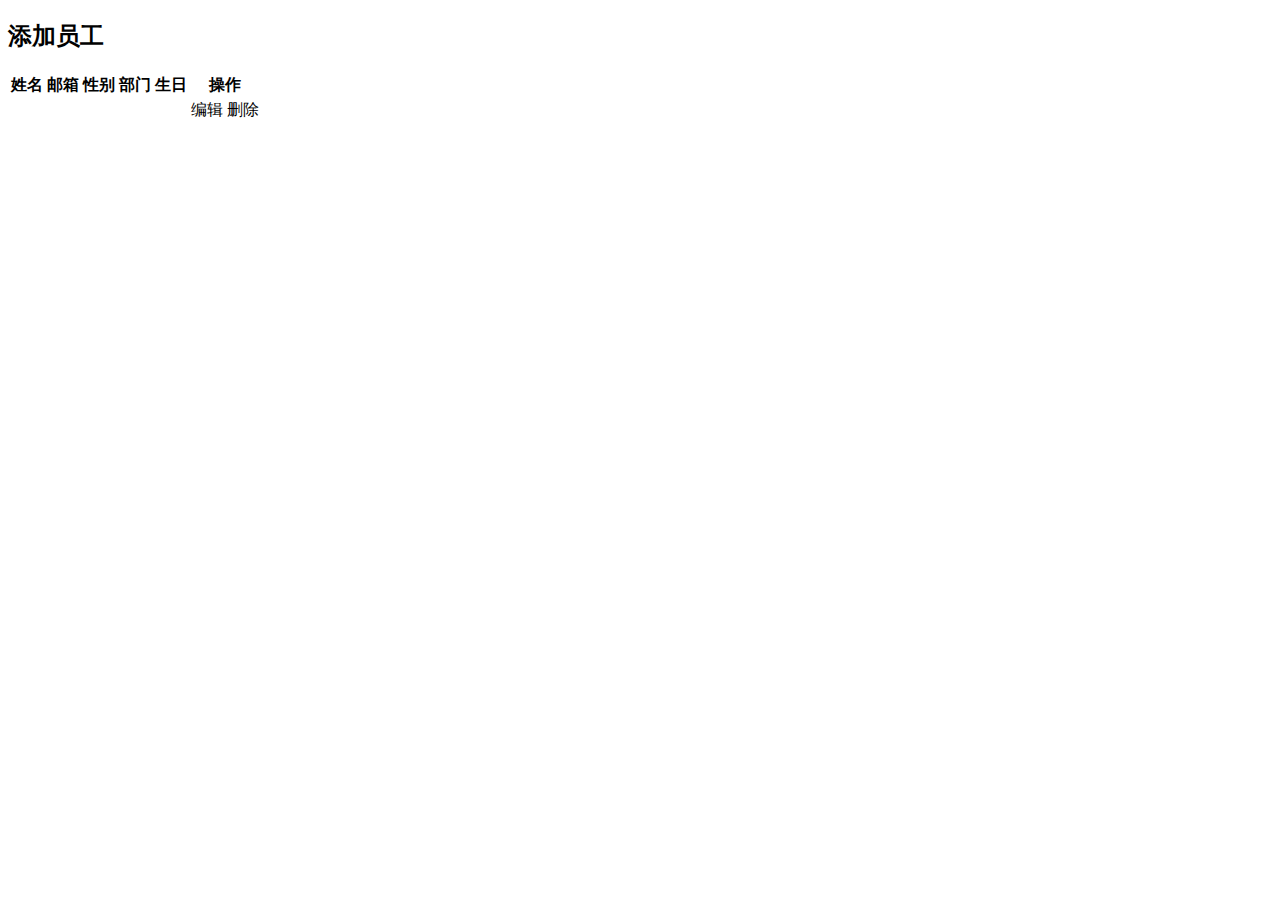
<file: target/classes/templates/emp/list.html>
<!DOCTYPE html>
<!-- saved from url=(0052)http://getbootstrap.com/docs/4.0/examples/dashboard/ -->
<html lang="en" xmlns:th="http://www.thymeleaf.org">
	<head>
		<meta http-equiv="Content-Type" content="text/html; charset=UTF-8">
		<meta name="viewport" content="width=device-width, initial-scale=1, shrink-to-fit=no">
		<meta name="description" content="">
		<meta name="author" content="">

		<title>Dashboard Template for Bootstrap</title>
		<!-- Bootstrap core CSS -->
		<link th:href="@{/css/bootstrap.min.css}" rel="stylesheet">

		<!-- Custom styles for this template -->
		<link th:href="@{/css/dashboard.css}" rel="stylesheet">
		<style type="text/css">
			/* Chart.js */
			
			@-webkit-keyframes chartjs-render-animation {
				from {
					opacity: 0.99
				}
				to {
					opacity: 1
				}
			}
			
			@keyframes chartjs-render-animation {
				from {
					opacity: 0.99
				}
				to {
					opacity: 1
				}
			}
			
			.chartjs-render-monitor {
				-webkit-animation: chartjs-render-animation 0.001s;
				animation: chartjs-render-animation 0.001s;
			}
		</style>
	</head>

	<body>
		<div th:replace="~{commons/commons::topbar}"></div>

		<div class="container-fluid">
			<div class="row">
				<div th:replace="~{commons/commons::sidebar(active='list.html')}"></div>
				<main role="main" class="col-md-9 ml-sm-auto col-lg-10 pt-3 px-4">
					<h2><a class="btn btn-sm btn-success" th:href="@{/toAddEmpPage}">添加员工</a></h2>
					<div class="table-responsive">
						<table class="table table-striped table-sm">
							<thead>
								<tr>
									<th>姓名</th>
									<th>邮箱</th>
									<th>性别</th>
									<th>部门</th>
									<th>生日</th>
									<th>操作</th>
								</tr>
							</thead>
							<tbody>
								<tr th:each="emp:${emps}">
									<td th:text="${emp.getLastName()}"></td>
									<td th:text="${emp.getEmail()}"></td>
									<td th:text="${emp.getGender()==0?'女':'男'}"></td>
									<td th:text="${emp.getDepartmentName()}"></td>
									<td th:text="${#dates.format(emp.getBirth(), 'yyyy年MM月dd日')}"></td>
									<td>
										<a class="btn btn-sm btn-primary" th:href="@{/toUpdateEmpPage/{id}(id=${emp.getLastName()})}">编辑</a>
										<a class="btn btn-sm btn-danger" th:href="@{/deleteEmp/{id}(id=${emp.getLastName()})}">删除</a>
									</td>
								</tr>
							</tbody>
						</table>
					</div>
				</main>
			</div>
		</div>

		<!-- Bootstrap core JavaScript
    ================================================== -->
		<!-- Placed at the end of the document so the pages load faster -->
		<script type="text/javascript" th:src="@{/js/jquery-3.2.1.slim.min.js}"></script>
		<script type="text/javascript" th:src="@{/js/popper.min.js}"></script>
		<script type="text/javascript" th:src="@{/js/bootstrap.min.js}"></script>

		<!-- Icons -->
		<script type="text/javascript" th:src="@{/js/feather.min.js}"></script>
		<script>
			feather.replace()
		</script>

		<!-- Graphs -->
		<script type="text/javascript" th:src="@{/js/Chart.min.js}"></script>
		<script>
			var ctx = document.getElementById("myChart");
			var myChart = new Chart(ctx, {
				type: 'line',
				data: {
					labels: ["Sunday", "Monday", "Tuesday", "Wednesday", "Thursday", "Friday", "Saturday"],
					datasets: [{
						data: [15339, 21345, 18483, 24003, 23489, 24092, 12034],
						lineTension: 0,
						backgroundColor: 'transparent',
						borderColor: '#007bff',
						borderWidth: 4,
						pointBackgroundColor: '#007bff'
					}]
				},
				options: {
					scales: {
						yAxes: [{
							ticks: {
								beginAtZero: false
							}
						}]
					},
					legend: {
						display: false,
					}
				}
			});
		</script>

	</body>

</html>
</file>
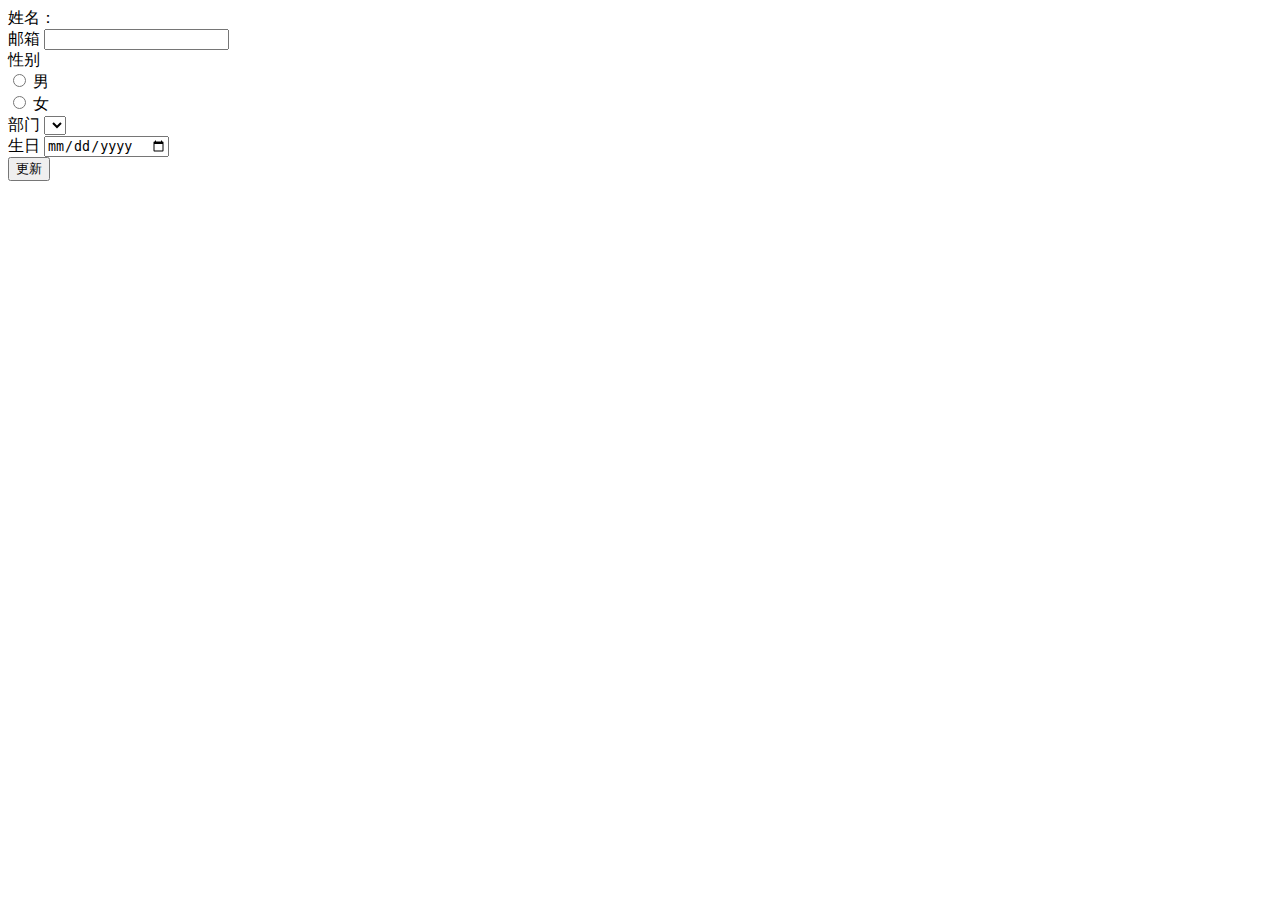
<file: target/classes/templates/emp/update.html>
<!DOCTYPE html>
<!-- saved from url=(0052)http://getbootstrap.com/docs/4.0/examples/dashboard/ -->
<html lang="en" xmlns:th="http://www.thymeleaf.org">
	<head>
		<meta http-equiv="Content-Type" content="text/html; charset=UTF-8">
		<meta name="viewport" content="width=device-width, initial-scale=1, shrink-to-fit=no">
		<meta name="description" content="">
		<meta name="author" content="">

		<title>Dashboard Template for Bootstrap</title>
		<!-- Bootstrap core CSS -->
		<link th:href="@{/css/bootstrap.min.css}" rel="stylesheet">

		<!-- Custom styles for this template -->
		<link th:href="@{/css/dashboard.css}" rel="stylesheet">
		<style type="text/css">
			/* Chart.js */
			
			@-webkit-keyframes chartjs-render-animation {
				from {
					opacity: 0.99
				}
				to {
					opacity: 1
				}
			}
			
			@keyframes chartjs-render-animation {
				from {
					opacity: 0.99
				}
				to {
					opacity: 1
				}
			}
			
			.chartjs-render-monitor {
				-webkit-animation: chartjs-render-animation 0.001s;
				animation: chartjs-render-animation 0.001s;
			}
		</style>
	</head>

	<body>
		<div th:replace="~{commons/commons::topbar}"></div>

		<div class="container-fluid">
			<div class="row">
				<div th:replace="~{commons/commons::sidebar(active='list.html')}"></div>
				<main role="main" class="col-md-9 ml-sm-auto col-lg-10 pt-3 px-4">
					<form th:action="@{/updateEmp}">
						<div class="form-group">
							<label>姓名：</label>
							<label th:text="${emp.getLastName()}"></label>
							<input type="hidden" name="lastName" th:value="${emp.getLastName()}">
						</div>
						<div class="form-group">
							<label>邮箱</label>
							<input type="email" name="email" class="form-control" th:value="${emp.getEmail()}">
						</div>
						<div class="form-group">
							<label>性别</label><br/>
							<div class="form-check form-check-inline">
								<input class="form-check-input" type="radio" name="gender" value="1" th:checked="${emp.getGender()}==1">
								<label class="form-check-label">男</label>
							</div>
							<div class="form-check form-check-inline">
								<input class="form-check-input" type="radio" name="gender" value="0" th:checked="${emp.getGender()}==0">
								<label class="form-check-label">女</label>
							</div>
						</div>
						<div class="form-group">
							<label>部门</label>
							<select class="form-control" name="departmentName">
								<option th:each="dept:${departments}" th:text="${dept.getDepartmentName()}" th:value="${dept.getDepartmentName()}" th:selected="${dept.getDepartmentName()==emp.getDepartmentName()}"></option>
							</select>
						</div>
						<div class="form-group">
							<label>生日</label>
							<input type="date" name="birth" class="form-control" th:value="${#dates.format(emp.getBirth(), 'yyyy-MM-dd')}">
						</div>
						<button type="submit" class="btn btn-primary">更新</button>
					</form>
				</main>
			</div>
		</div>

		<!-- Bootstrap core JavaScript
    ================================================== -->
		<!-- Placed at the end of the document so the pages load faster -->
		<script type="text/javascript" th:src="@{/js/jquery-3.2.1.slim.min.js}"></script>
		<script type="text/javascript" th:src="@{/js/popper.min.js}"></script>
		<script type="text/javascript" th:src="@{/js/bootstrap.min.js}"></script>

		<!-- Icons -->
		<script type="text/javascript" th:src="@{/js/feather.min.js}"></script>
		<script>
			feather.replace()
		</script>

		<!-- Graphs -->
		<script type="text/javascript" th:src="@{/js/Chart.min.js}"></script>
		<script>
			var ctx = document.getElementById("myChart");
			var myChart = new Chart(ctx, {
				type: 'line',
				data: {
					labels: ["Sunday", "Monday", "Tuesday", "Wednesday", "Thursday", "Friday", "Saturday"],
					datasets: [{
						data: [15339, 21345, 18483, 24003, 23489, 24092, 12034],
						lineTension: 0,
						backgroundColor: 'transparent',
						borderColor: '#007bff',
						borderWidth: 4,
						pointBackgroundColor: '#007bff'
					}]
				},
				options: {
					scales: {
						yAxes: [{
							ticks: {
								beginAtZero: false
							}
						}]
					},
					legend: {
						display: false,
					}
				}
			});
		</script>

	</body>

</html>
</file>
